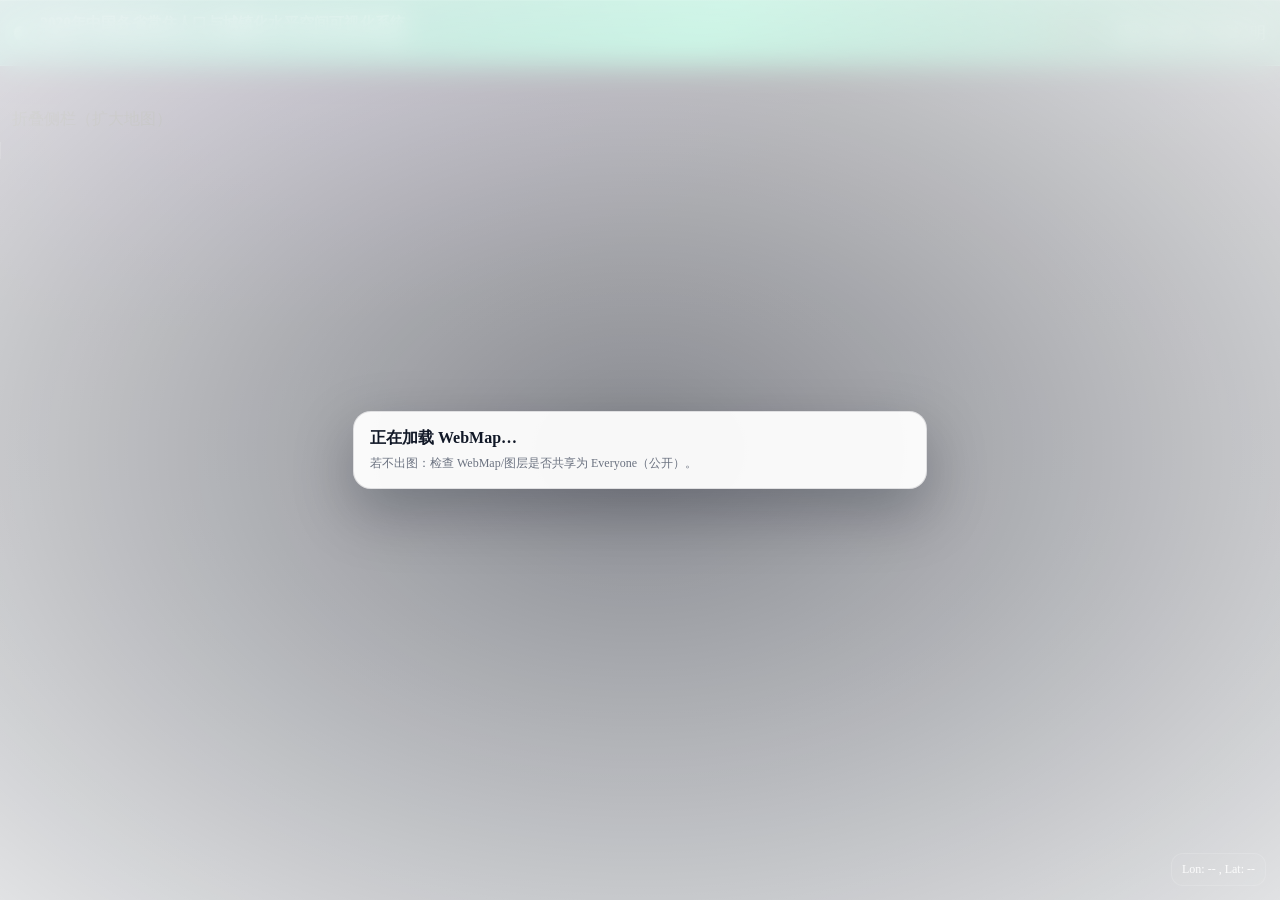
<file: index.html>
<!doctype html>
<html lang="zh-CN">
<head>
  <meta charset="utf-8" />
  <meta name="viewport" content="width=device-width,initial-scale=1" />
  <title>2020年中国各省常住人口与城镇化水平空间可视化系统</title>

  <link rel="stylesheet" href="https://js.arcgis.com/5.0/esri/themes/light/main.css" />
  <link id="esriDarkCss" rel="stylesheet" href="https://js.arcgis.com/5.0/esri/themes/dark/main.css" disabled />

  <link rel="stylesheet" href="https://js.arcgis.com/calcite-components/3.0.3/calcite.css" />
  <script type="module" src="https://js.arcgis.com/calcite-components/3.0.3/calcite.esm.js"></script>

  <link rel="stylesheet" href="./style.css" />
  <script type="module" src="./main.js"></script>
</head>

<body>
  <calcite-shell>
    <!-- 区域1：页眉 -->
    <header slot="header" class="app-header">
      <div class="header-left">
        <div class="logo-mark"></div>
        <div class="titles">
          <div class="title">2020年中国各省常住人口与城镇化水平空间可视化系统</div>
          <div class="subtitle">实验六｜ArcGIS Maps SDK for JavaScript 5.0 · GeoScene Online WebMap</div>
        </div>
      </div>

      <div class="header-right">
        <div class="status">
          <span class="dot"></span>
          <span id="clock">--:--:--</span>
        </div>

        <!-- 原“暗色”按钮：改为“重置” -->
        <calcite-button id="themeBtn" appearance="outline" scale="s" icon-start="refresh">
          重置
        </calcite-button>

        <calcite-button id="screenshotBtn" appearance="outline" scale="s" icon-start="camera">
          截图
        </calcite-button>

        <calcite-button id="openAbout" appearance="solid" scale="s" icon-start="information">
          实验说明
        </calcite-button>
      </div>
    </header>

    <!-- 区域3：侧栏 -->
    <calcite-shell-panel slot="panel-start" display-mode="dock" width-scale="m">
      <calcite-action-bar slot="action-bar" id="actionBar">
        <calcite-action data-target="panel-basemap" icon="basemap" text="底图库" active></calcite-action>
        <calcite-action data-target="panel-layers" icon="layers" text="图层"></calcite-action>
        <calcite-action data-target="panel-legend" icon="legend" text="图例"></calcite-action>
        <calcite-action data-target="panel-search" icon="search" text="搜索"></calcite-action>
        <calcite-action data-target="panel-stats" icon="graph-bar" text="统计"></calcite-action>
        <calcite-action data-target="panel-tools" icon="hammer" text="工具"></calcite-action>
      </calcite-action-bar>

      <calcite-panel heading="底图库（Basemap Gallery）" data-panel="panel-basemap">
        <div class="panel-pad">
          <div id="basemapDiv"></div>
          <div class="hint"></div>
        </div>
      </calcite-panel>

      <calcite-panel heading="图层列表（LayerList）" data-panel="panel-layers" hidden>
        <div class="panel-pad">
          <div id="layerListDiv"></div>
        </div>
      </calcite-panel>

      <calcite-panel heading="图例（Legend）" data-panel="panel-legend" hidden>
        <div class="panel-pad">
          <div id="legendDiv"></div>
        </div>
      </calcite-panel>

      <calcite-panel heading="搜索（Search）" data-panel="panel-search" hidden>
        <div class="panel-pad">
          <div id="searchDiv"></div>
          <div class="hint">默认优先搜索专题图层字段。</div>
        </div>
      </calcite-panel>

      <!-- 统计面板 -->
      <calcite-panel heading="数据统计（Stats）" data-panel="panel-stats" hidden>
        <div class="panel-pad">
          <div class="stat-grid">
            <div class="stat-card">
              <div class="stat-label">省份数</div>
              <div class="stat-value" id="statCount">-</div>
            </div>
            <div class="stat-card">
              <div class="stat-label">总人口（万）</div>
              <div class="stat-value" id="statSum">-</div>
            </div>
            <div class="stat-card">
              <div class="stat-label">平均城镇化</div>
              <div class="stat-value" id="statAvg">-</div>
            </div>
            <div class="stat-card">
              <div class="stat-label">最高城镇化</div>
              <div class="stat-value" id="statMax">-</div>
            </div>
          </div>

          <calcite-divider></calcite-divider>

          <div class="section-title">快速定位省份</div>
          <calcite-label>
            选择省份
            <calcite-select id="provinceQuickSelect"></calcite-select>
          </calcite-label>

          <calcite-divider></calcite-divider>

          <div class="row-between">
            <div class="section-title" style="margin:0;">Top10 排行</div>
            <calcite-segmented-control id="metricSeg" scale="s">
              <calcite-segmented-control-item value="pop" checked>人口</calcite-segmented-control-item>
              <calcite-segmented-control-item value="urban">城镇化率</calcite-segmented-control-item>
            </calcite-segmented-control>
          </div>

          <div id="topRank" class="rank-list"></div>
        </div>
      </calcite-panel>

      <!-- 工具面板 -->
      <calcite-panel heading="实用工具（Tools）" data-panel="panel-tools" hidden>
        <div class="panel-pad">
          <div class="section-title">量测</div>
          <div class="btn-row">
            <calcite-button id="measureLineBtn" appearance="outline" scale="s" icon-start="measure">距离</calcite-button>
            <calcite-button id="measureAreaBtn" appearance="outline" scale="s" icon-start="measure-area">面积</calcite-button>
            <calcite-button id="measureClearBtn" appearance="outline" scale="s" icon-start="trash">清除</calcite-button>
          </div>
          <div id="measureDiv" class="measure-host"></div>

          <calcite-divider></calcite-divider>

          <div class="section-title">视图</div>
          <div class="btn-row">
            <calcite-button id="goHomeBtn" appearance="outline" scale="s" icon-start="home">回到默认</calcite-button>
            <calcite-button id="zoomInBtn" appearance="outline" scale="s" icon-start="plus">放大</calcite-button>
            <calcite-button id="zoomOutBtn" appearance="outline" scale="s" icon-start="minus">缩小</calcite-button>
          </div>

          <calcite-divider></calcite-divider>

          <div class="section-title">导出</div>
          <calcite-button id="exportPngBtn" appearance="solid" width="full" icon-start="download">导出地图为 PNG</calcite-button>
        </div>
      </calcite-panel>

      <div class="panel-footer">
        <calcite-button id="collapsePanelBtn" appearance="outline" width="full" icon-start="chevron-left">
          折叠侧栏（扩大地图）
        </calcite-button>
      </div>
    </calcite-shell-panel>

    <!-- 区域2：地图 -->
    <div id="viewDiv"></div>
    <div class="map-hud" id="coordDiv">Lon: -- , Lat: --</div>

    <div class="loading" id="loading">
      <div class="loading-card">
        <div class="loading-title">正在加载 WebMap…</div>
        <div class="loading-sub">若不出图：检查 WebMap/图层是否共享为 Everyone（公开）。</div>
      </div>
    </div>

    <calcite-modal id="aboutModal" heading="实验说明 / 作业对照" width="m">
      <div slot="content" class="modal-body">
        <h3>1. 项目名称</h3>
        <p>2020年中国各省常住人口与城镇化水平空间可视化系统</p>

        <h3>2. 数据来源</h3>
        <ul>
          <li>GeoScene Online WebMap：<span class="mono">5d6e5d9225294277b6317dea60beab2e</span></li>
          <li>字段：<span class="mono">SUM_2020</span> 常住人口；<span class="mono">2020_城</span> 城镇化率</li>
        </ul>

        <h3>3. 实验要求对照</h3>
        <ul>
          <li>三大区域：页眉 / 地图区 / 底图库与图层区（左侧面板）</li>
          <li>地图显示：底图 + GeoScene Online 专题内容</li>
          <li>控件：BasemapGallery、LayerList、Legend、Search、ScaleBar</li>
        </ul>

        <h3>4. 实用功能</h3>
        <ul>
          <li>数据概览（总人口/平均城镇化）、Top10 排行、快速定位省份</li>
          <li>量测工具（距离/面积）</li>
          <li>地图截图/导出 PNG</li>
          <li><b>重置</b>：一键恢复默认状态（回到默认视图、清除量测、收起侧栏并回到默认面板）</li>
        </ul>

        <h3>5. 部署与提交</h3>
        <p>部署到 GitHub/Gitee Pages，提交 URL + 截图（含页眉、地图、侧栏控件）。</p>
      </div>

      <calcite-button slot="primary" appearance="solid" width="full" id="closeAbout">关闭</calcite-button>
    </calcite-modal>

  </calcite-shell>
</body>
</html>
</file>
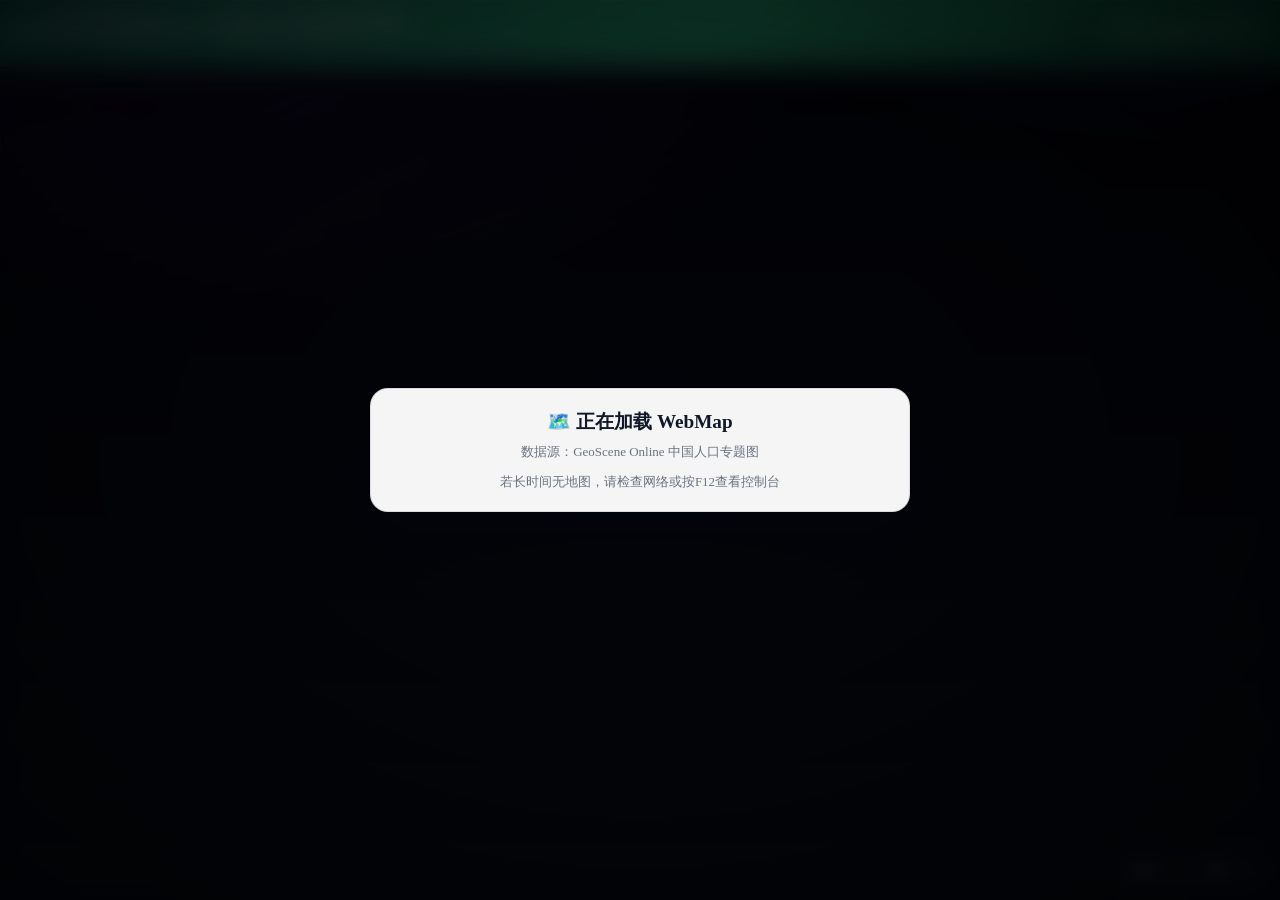
<file: exp6.html>
<!DOCTYPE html>
<html lang="zh-CN">
<head>
  <meta charset="UTF-8">
  <meta name="viewport" content="width=device-width, initial-scale=1.0, user-scalable=no">
  <title>2020年中国各省常住人口与城镇化水平空间可视化系统</title>
  
  <!-- ArcGIS核心样式 & Calcite组件样式 + JS (必须加载calcite组件库) -->
  <link rel="stylesheet" href="https://js.arcgis.com/5.0/esri/themes/light/main.css">
  <link rel="stylesheet" href="https://js.arcgis.com/calcite-components/3.0.3/calcite.css">
  <script type="module" src="https://js.arcgis.com/calcite-components/3.0.3/calcite.esm.js"></script>
  
  <style>
    * {
      margin: 0;
      padding: 0;
      box-sizing: border-box;
    }

    :root {
      --bg0: #060713;
      --bg1: #0b1220;
      --line: rgba(15, 23, 42, 0.10);
      --brand1: #6d28d9;
      --brand2: #2563eb;
      --shadow: 0 22px 60px rgba(2, 6, 23, 0.28);
      --card-bg: #ffffff;
      --card-text: #0f172a;
      --muted: #6b7280;
    }

    html, body {
      height: 100%;
      width: 100%;
      margin: 0;
      overflow: hidden;
      background: radial-gradient(1200px 700px at 15% -10%, rgba(109,40,217,0.25), transparent 60%),
                  radial-gradient(1000px 600px at 90% -20%, rgba(37,99,235,0.22), transparent 55%),
                  linear-gradient(180deg, var(--bg0), var(--bg1));
    }

    calcite-shell {
      position: fixed;
      inset: 0;
    }

    /* 薄荷绿页眉 */
    header[slot="header"],
    .app-header {
      height: 66px !important;
      padding: 10px 14px !important;
      display: flex !important;
      align-items: center !important;
      justify-content: space-between !important;
      background: linear-gradient(135deg, #0f766e 0%, #34d399 55%, #065f46 100%) !important;
      border-top: 1px solid rgba(255,255,255,0.18) !important;
      border-bottom: 1px solid rgba(255,255,255,0.16) !important;
      box-shadow: 0 10px 28px rgba(0,0,0,0.22) !important;
      color: #ffffff !important;
    }

    .header-left { display: flex; align-items: center; gap: 12px; min-width: 0; }
    .logo-mark {
      width: 14px; height: 14px; border-radius: 6px;
      background: radial-gradient(circle at 30% 30%, #d1fae5, #34d399);
      box-shadow: 0 0 0 9px rgba(52,211,153,0.20);
    }
    .titles { min-width: 0; }
    .title {
      font-size: 15px; font-weight: 950; letter-spacing: .2px;
      white-space: nowrap; overflow: hidden; text-overflow: ellipsis;
    }
    .subtitle {
      margin-top: 2px; font-size: 12px;
      color: rgba(255,255,255,0.90);
      white-space: nowrap; overflow: hidden; text-overflow: ellipsis;
    }
    .header-right { display: flex; align-items: center; gap: 10px; }

    .status {
      display: inline-flex;
      align-items: center;
      gap: 8px;
      font-size: 12px;
      color: #ffffff !important;
      padding: 6px 10px;
      border-radius: 999px;
      border: 1px solid rgba(255,255,255,0.26);
      background: rgba(0,0,0,0.14);
    }
    .status .dot {
      width: 8px; height: 8px; border-radius: 50%;
      background: #22c55e;
      box-shadow: 0 0 0 6px rgba(34,197,94,0.16);
    }

    /* ========= 页眉按钮统一白色样式 (修复重置/截图按钮颜色) ========= */
    .app-header calcite-button,
    header[slot="header"] calcite-button {
      --calcite-color-text-1: #ffffff !important;
      --calcite-color-text-inverse: #0b1220;
      --calcite-color-border-1: rgba(255, 255, 255, 0.5) !important;
      --calcite-color-brand: #ffffff;
    }
    /* 强制 outline 和 solid 按钮的文字/边框为白色 */
    .app-header calcite-button::part(button),
    header[slot="header"] calcite-button::part(button) {
      color: #ffffff !important;
      background-color: rgba(0, 0, 0, 0.2) !important;
      backdrop-filter: blur(2px);
      border-color: rgba(255, 255, 255, 0.5) !important;
      transition: all 0.2s ease;
    }
    /* 悬停效果 */
    .app-header calcite-button::part(button):hover,
    header[slot="header"] calcite-button::part(button):hover {
      background-color: rgba(255, 255, 255, 0.2) !important;
      border-color: rgba(255, 255, 255, 0.9) !important;
      color: #ffffff !important;
    }
    /* 针对 solid 类型的按钮 (实验说明) 也统一，但保持更实一点 */
    .app-header calcite-button[appearance="solid"]::part(button),
    header[slot="header"] calcite-button[appearance="solid"]::part(button) {
      background-color: rgba(255, 255, 255, 0.18) !important;
      border-color: rgba(255, 255, 255, 0.4) !important;
    }
    .app-header calcite-button[appearance="solid"]::part(button):hover,
    header[slot="header"] calcite-button[appearance="solid"]::part(button):hover {
      background-color: rgba(255, 255, 255, 0.35) !important;
    }

    #viewDiv {
      height: 100%;
      width: 100%;
    }

    calcite-shell-panel[slot="panel-start"] {
      backdrop-filter: blur(14px);
      box-shadow: var(--shadow);
      border-right: 1px solid rgba(255,255,255,0.12);
    }

    .panel-pad { padding: 12px; box-sizing: border-box; }
    .panel-footer {
      padding: 10px 12px 12px;
      border-top: 1px solid var(--line);
    }
    .hint { margin-top: 8px; font-size: 12px; color: var(--muted); line-height: 1.5; }
    .section-title { font-weight: 950; margin: 4px 0 10px; color: var(--card-text); }
    .row-between { display: flex; align-items: center; justify-content: space-between; gap: 10px; margin: 6px 0 8px; }
    .btn-row { display: flex; flex-wrap: wrap; gap: 8px; margin-bottom: 8px; }

    .map-hud {
      position: absolute;
      right: 14px; bottom: 14px;
      z-index: 5;
      padding: 8px 10px; border-radius: 12px;
      background: rgba(17,24,39,0.82); color: rgba(255,255,255,0.92);
      border: 1px solid rgba(255,255,255,0.14);
      font-size: 12px; backdrop-filter: blur(12px);
      pointer-events: none;
      font-family: monospace;
    }

    .loading {
      position: absolute; inset: 0; z-index: 20;
      display: flex; align-items: center; justify-content: center;
      background: radial-gradient(ellipse at center, rgba(0,0,0,0.65), rgba(0,0,0,0.85));
      backdrop-filter: blur(8px);
      transition: opacity 0.2s;
    }
    .loading.hidden { display: none; }
    .loading-card {
      width: min(540px, 92%);
      border-radius: 18px;
      background: rgba(255,255,255,0.96);
      border: 1px solid rgba(2,6,23,0.10);
      box-shadow: var(--shadow);
      padding: 20px;
      text-align: center;
    }
    .loading-title { font-weight: 900; font-size: 1.2rem; color: #111827; margin-bottom: 8px; }
    .loading-sub { font-size: 13px; color: #6b7280; margin-top: 6px; }
    .error-msg { color: #b91c1c; background: #fee2e2; padding: 8px; border-radius: 12px; margin-top: 12px; font-size: 12px; }

    /* 统计卡片 */
    .stat-grid {
      display: grid;
      grid-template-columns: 1fr 1fr;
      gap: 10px;
    }
    .stat-card {
      border: 1px solid var(--line);
      border-radius: 14px;
      padding: 10px 12px;
      background: linear-gradient(180deg, var(--card-bg), color-mix(in srgb, var(--card-bg) 95%, #f1f5ff));
      color: var(--card-text);
      box-shadow: 0 8px 18px rgba(2,6,23,0.06);
    }
    .stat-label { font-size: 12px; color: var(--muted); }
    .stat-value { margin-top: 4px; font-size: 18px; font-weight: 1000; }

    /* Top10 排行样式 */
    .rank-list { margin-top: 8px; display: grid; gap: 8px; max-height: 280px; overflow-y: auto; }
    .rank-item {
      display: grid;
      grid-template-columns: 24px 1fr 80px;
      align-items: center;
      gap: 10px;
    }
    .rank-no { font-weight: 1000; color: var(--card-text); text-align: right; }
    .rank-name {
      font-size: 13px; color: var(--card-text);
      overflow: hidden; text-overflow: ellipsis; white-space: nowrap;
    }
    .rank-val {
      font-size: 12px; color: var(--card-text);
      text-align: right; font-variant-numeric: tabular-nums;
    }
    .rank-bar {
      grid-column: 2 / 4;
      height: 6px;
      border-radius: 999px;
      background: rgba(37,99,235,0.14);
      overflow: hidden;
    }
    .rank-bar > div {
      height: 100%; width: 0%;
      background: linear-gradient(90deg, var(--brand1), var(--brand2));
    }

    .measure-host { margin-top: 6px; }
    calcite-modal { --calcite-modal-content-padding: 0 1rem 1rem; }
    .modal-body h3 { margin: 10px 0 6px; font-size: 14px; font-weight: 900; }
    .mono { font-family: monospace; background: #f1f5f9; padding: 2px 4px; border-radius: 6px; }

    @media (max-width: 980px) {
      .status { display: none; }
    }
  </style>
</head>
<body>
  <calcite-shell>
    <!-- 页眉区 -->
    <header slot="header" class="app-header">
      <div class="header-left">
        <div class="logo-mark"></div>
        <div class="titles">
          <div class="title">2020年中国各省常住人口与城镇化水平空间可视化系统</div>
          <div class="subtitle">实验六｜ArcGIS Maps SDK 5.0 · GeoScene Online WebMap</div>
        </div>
      </div>
      <div class="header-right">
        <div class="status">
          <span class="dot"></span>
          <span id="clock">--:--:--</span>
        </div>
        <calcite-button id="resetBtn" appearance="outline" scale="s" icon-start="refresh">重置</calcite-button>
        <calcite-button id="screenshotBtn" appearance="outline" scale="s" icon-start="camera">截图</calcite-button>
        <calcite-button id="openAbout" appearance="solid" scale="s" icon-start="information">实验说明</calcite-button>
      </div>
    </header>

    <!-- 左侧面板 -->
    <calcite-shell-panel slot="panel-start" display-mode="dock" width-scale="m">
      <calcite-action-bar slot="action-bar" id="actionBar">
        <calcite-action data-target="panel-basemap" icon="basemap" text="底图库" active></calcite-action>
        <calcite-action data-target="panel-layers" icon="layers" text="图层"></calcite-action>
        <calcite-action data-target="panel-legend" icon="legend" text="图例"></calcite-action>
        <calcite-action data-target="panel-search" icon="search" text="搜索"></calcite-action>
        <calcite-action data-target="panel-stats" icon="graph-bar" text="统计"></calcite-action>
        <calcite-action data-target="panel-tools" icon="hammer" text="工具"></calcite-action>
      </calcite-action-bar>

      <calcite-panel heading="底图库（Basemap Gallery）" data-panel="panel-basemap">
        <div class="panel-pad"><div id="basemapDiv"></div></div>
      </calcite-panel>
      <calcite-panel heading="图层列表（LayerList）" data-panel="panel-layers" hidden>
        <div class="panel-pad"><div id="layerListDiv"></div></div>
      </calcite-panel>
      <calcite-panel heading="图例（Legend）" data-panel="panel-legend" hidden>
        <div class="panel-pad"><div id="legendDiv"></div></div>
      </calcite-panel>
      <calcite-panel heading="搜索（Search）" data-panel="panel-search" hidden>
        <div class="panel-pad"><div id="searchDiv"></div><div class="hint">优先搜索专题图层字段</div></div>
      </calcite-panel>
      
      <!-- 统计面板 -->
      <calcite-panel heading="数据统计（Stats）" data-panel="panel-stats" hidden>
        <div class="panel-pad">
          <div class="stat-grid">
            <div class="stat-card"><div class="stat-label">省份数</div><div class="stat-value" id="statCount">-</div></div>
            <div class="stat-card"><div class="stat-label">总人口（万人）</div><div class="stat-value" id="statSum">-</div></div>
            <div class="stat-card"><div class="stat-label">平均城镇化</div><div class="stat-value" id="statAvg">-</div></div>
            <div class="stat-card"><div class="stat-label">最高城镇化</div><div class="stat-value" id="statMax">-</div></div>
          </div>
          <calcite-divider></calcite-divider>
          <div class="section-title">快速定位省份</div>
          <calcite-label><calcite-select id="provinceQuickSelect"></calcite-select></calcite-label>
          <calcite-divider></calcite-divider>
          <div class="row-between">
            <div class="section-title" style="margin:0;">Top10 排行</div>
            <calcite-segmented-control id="metricSeg" scale="s">
              <calcite-segmented-control-item value="pop" checked>人口(万人)</calcite-segmented-control-item>
              <calcite-segmented-control-item value="urban">城镇化率</calcite-segmented-control-item>
            </calcite-segmented-control>
          </div>
          <div id="topRank" class="rank-list"></div>
        </div>
      </calcite-panel>

      <!-- 工具面板 -->
      <calcite-panel heading="实用工具（Tools）" data-panel="panel-tools" hidden>
        <div class="panel-pad">
          <div class="section-title">量测</div>
          <div class="btn-row">
            <calcite-button id="measureLineBtn" appearance="outline" scale="s" icon-start="measure">距离</calcite-button>
            <calcite-button id="measureAreaBtn" appearance="outline" scale="s" icon-start="measure-area">面积</calcite-button>
            <calcite-button id="measureClearBtn" appearance="outline" scale="s" icon-start="trash">清除</calcite-button>
          </div>
          <div id="measureDiv" class="measure-host"></div>
          <calcite-divider></calcite-divider>
          <div class="section-title">视图</div>
          <div class="btn-row">
            <calcite-button id="goHomeBtn" appearance="outline" scale="s" icon-start="home">回到默认</calcite-button>
            <calcite-button id="zoomInBtn" appearance="outline" scale="s" icon-start="plus">放大</calcite-button>
            <calcite-button id="zoomOutBtn" appearance="outline" scale="s" icon-start="minus">缩小</calcite-button>
          </div>
          <calcite-divider></calcite-divider>
          <calcite-button id="exportPngBtn" appearance="solid" width="full" icon-start="download">导出地图为 PNG</calcite-button>
        </div>
      </calcite-panel>
      <div class="panel-footer">
        <calcite-button id="collapsePanelBtn" appearance="outline" width="full" icon-start="chevron-left">折叠侧栏（扩大地图）</calcite-button>
      </div>
    </calcite-shell-panel>

    <!-- 地图容器 -->
    <div id="viewDiv"></div>
    <div class="map-hud" id="coordDiv">Lon: -- , Lat: --</div>

    <!-- 加载遮罩（含错误展示） -->
    <div class="loading" id="loading">
      <div class="loading-card">
        <div class="loading-title">🗺️ 正在加载 WebMap</div>
        <div class="loading-sub">数据源：GeoScene Online 中国人口专题图</div>
        <div id="loadingErrorMsg" class="error-msg" style="display:none;"></div>
        <div class="loading-sub" style="margin-top:12px;">若长时间无地图，请检查网络或按F12查看控制台</div>
      </div>
    </div>

    <!-- 说明弹窗 -->
    <calcite-modal id="aboutModal" heading="实验说明 / 作业对照" width="m">
      <div slot="content" class="modal-body">
        <h3>1. 项目名称</h3>
        <p>2020年中国各省常住人口与城镇化水平空间可视化系统</p>
        <h3>2. 数据来源</h3>
        <p>GeoScene Online WebMap：<span class="mono">5d6e5d9225294277b6317dea60beab2e</span><br>字段：<span class="mono">SUM_2020</span> 常住人口(万人)；<span class="mono">2020_城</span> 城镇化率(%)</p>
        <h3>3. 实验要求对照</h3>
        <ul><li>三大区域：页眉/地图区/底图库与图层区</li><li>控件：底图库、图层列表、图例、搜索、比例尺</li></ul>
        <h3>4. 扩展功能</h3>
        <ul><li>数据统计（总人口/平均城镇化/Top10排行/快速定位）</li><li>量测工具、地图截图/导出PNG</li><li><b>重置</b>：恢复默认视图、清除量测、折叠侧栏并回到底图库面板</li></ul>
      </div>
      <calcite-button slot="primary" appearance="solid" id="closeAbout">关闭</calcite-button>
    </calcite-modal>
  </calcite-shell>

  <script type="module">
    import esriConfig from "https://js.arcgis.com/5.0/@arcgis/core/config.js";
    import WebMap from "https://js.arcgis.com/5.0/@arcgis/core/WebMap.js";
    import MapView from "https://js.arcgis.com/5.0/@arcgis/core/views/MapView.js";
    import BasemapGallery from "https://js.arcgis.com/5.0/@arcgis/core/widgets/BasemapGallery.js";
    import LayerList from "https://js.arcgis.com/5.0/@arcgis/core/widgets/LayerList.js";
    import Legend from "https://js.arcgis.com/5.0/@arcgis/core/widgets/Legend.js";
    import Search from "https://js.arcgis.com/5.0/@arcgis/core/widgets/Search.js";
    import ScaleBar from "https://js.arcgis.com/5.0/@arcgis/core/widgets/ScaleBar.js";
    import Home from "https://js.arcgis.com/5.0/@arcgis/core/widgets/Home.js";
    import Compass from "https://js.arcgis.com/5.0/@arcgis/core/widgets/Compass.js";
    import Fullscreen from "https://js.arcgis.com/5.0/@arcgis/core/widgets/Fullscreen.js";
    import Measurement from "https://js.arcgis.com/5.0/@arcgis/core/widgets/Measurement.js";

    // 配置 GeoScene Online 中国区入口
    esriConfig.portalUrl = "https://www.geosceneonline.cn/geoscene";
    const WEBMAP_ID = "5d6e5d9225294277b6317dea60beab2e";
    const POP_FIELD = "SUM_2020";
    const URBAN_FIELD = "2020_城";

    // DOM 元素
    const loadingEl = document.getElementById("loading");
    const loadingErrorMsg = document.getElementById("loadingErrorMsg");
    const coordDiv = document.getElementById("coordDiv");
    const clockEl = document.getElementById("clock");
    const aboutModal = document.getElementById("aboutModal");
    const resetBtn = document.getElementById("resetBtn");
    const screenshotBtn = document.getElementById("screenshotBtn");
    const collapseBtn = document.getElementById("collapsePanelBtn");
    const shellPanel = document.querySelector('calcite-shell-panel[slot="panel-start"]');
    
    // 全局变量
    let view = null;
    let measurement = null;
    let defaultViewpoint = null;
    let currentHighlight = null;
    let provinceSelect = null;
    let statsDataList = [];

    // 辅助函数
    function pad2(n) { return String(n).padStart(2, "0"); }
    function updateClock() {
      if (!clockEl) return;
      const d = new Date();
      clockEl.textContent = `${pad2(d.getHours())}:${pad2(d.getMinutes())}:${pad2(d.getSeconds())}`;
    }
    updateClock(); setInterval(updateClock, 1000);

    function escapeHtml(s) {
      return String(s).replace(/[&<>]/g, function(m) {
        if (m === '&') return '&amp;';
        if (m === '<') return '&lt;';
        if (m === '>') return '&gt;';
        return m;
      });
    }
    function formatNumber(n) {
      if (isNaN(n) || n === null || n === undefined) return "-";
      return Math.round(n).toLocaleString();
    }
    function formatPercent(n, digits = 2) {
      if (isNaN(n) || n === null) return "-";
      return n.toFixed(digits) + "%";
    }
    function normalizeName(name) {
      let s = String(name ?? "").trim().replace(/\s+/g, "");
      const suffixes = ["特别行政区","维吾尔自治区","壮族自治区","回族自治区","自治区","省","市"];
      for (const suf of suffixes) if (s.endsWith(suf)) { s = s.slice(0, -suf.length); break; }
      return s;
    }

    // 侧栏逻辑
    function syncCollapseBtn() {
      if (!collapseBtn || !shellPanel) return;
      collapseBtn.iconStart = shellPanel.collapsed ? "chevron-right" : "chevron-left";
      collapseBtn.textContent = shellPanel.collapsed ? "展开侧栏（功能面板）" : "折叠侧栏（扩大地图）";
    }
    function setSidebarCollapsed(collapsed) {
      if (!shellPanel) return;
      shellPanel.collapsed = !!collapsed;
      syncCollapseBtn();
      updateUIPadding();
      setTimeout(updateUIPadding, 260);
    }
    function updateUIPadding() {
      if (!shellPanel || !view) return;
      const w = shellPanel.getBoundingClientRect().width;
      const left = Math.max(10, Math.round(w + 12));
      view.ui.padding = { left, right: 12, top: 76, bottom: 22 };
    }
    if (shellPanel && window.ResizeObserver) {
      const ro = new ResizeObserver(() => updateUIPadding());
      ro.observe(shellPanel);
    }
    window.addEventListener("resize", () => updateUIPadding());

    // 面板切换
    const actions = [...document.querySelectorAll("calcite-action[data-target]")];
    const panels = [...document.querySelectorAll("calcite-panel[data-panel]")];
    function showPanel(target) {
      actions.forEach(a => a.active = (a.getAttribute("data-target") === target));
      panels.forEach(p => p.hidden = (p.getAttribute("data-panel") !== target));
    }
    actions.forEach(a => {
      a.addEventListener("click", () => {
        if (!shellPanel) return;
        const target = a.getAttribute("data-target");
        if (shellPanel.collapsed) {
          setSidebarCollapsed(false);
          showPanel(target);
          return;
        }
        if (a.active === true) {
          setSidebarCollapsed(true);
          actions.forEach(x => x.active = false);
        } else {
          showPanel(target);
        }
      });
    });
    collapseBtn?.addEventListener("click", () => setSidebarCollapsed(!shellPanel.collapsed));

    // 默认视图相关
    async function goDefault() {
      if (defaultViewpoint) await view.goTo(defaultViewpoint);
      else await zoomToData();
    }
    async function zoomToData() {
      const fLayers = view.map.allLayers.filter(l => l.type === "feature");
      for (const l of fLayers) {
        try { await l.load(); if (l.fullExtent) { await view.goTo(l.fullExtent.expand(1.2)); return; } } catch(e) {}
      }
    }

    // 地图初始化
    const webmap = new WebMap({ portalItem: { id: WEBMAP_ID } });
    view = new MapView({ container: "viewDiv", map: webmap, popup: { dockEnabled: true, dockOptions: { position: "bottom-right" } } });
    
    // 添加UI控件
    view.ui.empty("top-left"); view.ui.empty("top-right");
    const homeWidget = new Home({ view });
    view.ui.add(homeWidget, "top-right");
    view.ui.add(new Compass({ view }), "top-right");
    view.ui.add(new Fullscreen({ view }), "top-right");
    view.ui.add(new ScaleBar({ view, unit: "metric" }), "bottom-left");
    
    // 实例化侧边栏内控件
    new BasemapGallery({ view, container: "basemapDiv" });
    new LayerList({ view, container: "layerListDiv" });
    new Legend({ view, container: "legendDiv" });
    const searchWidget = new Search({ view, container: "searchDiv", includeDefaultSources: false });
    
    // 量测工具
    try {
      measurement = new Measurement({ view, container: "measureDiv" });
      document.getElementById("measureLineBtn")?.addEventListener("click", () => measurement.activeTool = "distance");
      document.getElementById("measureAreaBtn")?.addEventListener("click", () => measurement.activeTool = "area");
      document.getElementById("measureClearBtn")?.addEventListener("click", () => measurement.clear());
    } catch(e) { console.warn("量测工具加载失败", e); }
    
    // 工具按钮事件
    document.getElementById("goHomeBtn")?.addEventListener("click", () => goDefault());
    document.getElementById("zoomInBtn")?.addEventListener("click", () => view.goTo({ zoom: view.zoom + 1 }));
    document.getElementById("zoomOutBtn")?.addEventListener("click", () => view.goTo({ zoom: view.zoom - 1 }));
    async function exportPng() {
      const shot = await view.takeScreenshot({ format: "png", quality: 1 });
      const blob = await fetch(shot.dataUrl).then(r => r.blob());
      const a = document.createElement("a");
      a.href = URL.createObjectURL(blob);
      a.download = `china_population_map_${new Date().toISOString().slice(0,19).replace(/:/g, "-")}.png`;
      a.click();
      URL.revokeObjectURL(a.href);
    }
    document.getElementById("exportPngBtn")?.addEventListener("click", exportPng);
    screenshotBtn?.addEventListener("click", exportPng);
    
    // 构建搜索源
    async function buildSearchSources() {
      await view.map.loadAll();
      const sources = [];
      view.map.allLayers.forEach(lyr => {
        if (lyr.type === "feature" && lyr.fields) {
          const strField = lyr.fields.find(f => f.type === "string" && (f.name.includes("省") || f.name.includes("name") || (f.alias && f.alias.includes("省"))));
          if (strField) sources.push({ layer: lyr, searchFields: [strField.name], displayField: strField.name, outFields: ["*"] });
        }
      });
      if (sources.length) searchWidget.sources = sources;
    }
    
    // 坐标显示
    view.on("pointer-move", (evt) => {
      const p = view.toMap({ x: evt.x, y: evt.y });
      if (p && coordDiv) coordDiv.textContent = `Lon: ${p.longitude.toFixed(5)} , Lat: ${p.latitude.toFixed(5)}`;
    });
    
    // ---------- 统计与专题数据加载 ----------
    async function initStats() {
      await view.map.loadAll();
      const layers = view.map.allLayers.filter(l => l.type === "feature");
      if (!layers.length) throw new Error("未找到要素图层，请检查WebMap是否公开");
      const polyLayer = layers.find(l => l.geometryType === "polygon") || layers[0];
      await polyLayer.load();
      const nameField = polyLayer.displayField || polyLayer.fields.find(f => f.type === "string" && (f.name.includes("省") || f.alias?.includes("省")))?.name;
      if (!nameField) throw new Error("未找到省份名称字段");
      const oidField = polyLayer.objectIdField;
      const baseQuery = await polyLayer.queryFeatures({ where: "1=1", outFields: [nameField, oidField], returnGeometry: true });
      const extentMap = new Map(), oidMap = new Map(), displayMap = new Map();
      baseQuery.features.forEach(f => {
        let raw = String(f.attributes[nameField] ?? "").trim();
        const key = normalizeName(raw);
        if (!key) return;
        displayMap.set(key, raw);
        oidMap.set(key, f.attributes[oidField]);
        if (f.geometry?.extent) extentMap.set(key, f.geometry.extent.clone());
      });
      
      let popLayer = null, urbanLayer = null, popFieldName = null, urbanFieldName = null;
      for (const lyr of layers) {
        await lyr.load();
        const popF = lyr.fields?.find(f => f.name === POP_FIELD || f.alias === POP_FIELD);
        const urbanF = lyr.fields?.find(f => f.name === URBAN_FIELD || f.alias === URBAN_FIELD);
        if (popF && !popLayer) { popLayer = lyr; popFieldName = popF.name; }
        if (urbanF && !urbanLayer) { urbanLayer = lyr; urbanFieldName = urbanF.name; }
      }
      
      const dataMap = new Map();
      for (let [key, nameRaw] of displayMap.entries()) dataMap.set(key, { key, name: nameRaw, pop: NaN, urban: NaN });
      
      async function mergeLayer(layer, field, targetProp) {
        if (!layer || !field) return;
        const layerNameField = layer.displayField || layer.fields.find(f => f.type === "string")?.name;
        if (!layerNameField) return;
        const q = await layer.queryFeatures({ where: "1=1", outFields: [layerNameField, field], returnGeometry: false });
        q.features.forEach(f => {
          let n = String(f.attributes[layerNameField] ?? "").trim();
          let key = normalizeName(n);
          if (!key) return;
          if (!dataMap.has(key)) dataMap.set(key, { key, name: n, pop: NaN, urban: NaN });
          let val = Number(f.attributes[field]);
          if (!isNaN(val)) dataMap.get(key)[targetProp] = val;
        });
      }
      await mergeLayer(popLayer, popFieldName, "pop");
      await mergeLayer(urbanLayer, urbanFieldName, "urban");
      
      const list = [...dataMap.values()];
      statsDataList = list;
      
      document.getElementById("statCount").innerText = list.length;
      const totalPop = list.filter(d => isFinite(d.pop)).reduce((s, d) => s + d.pop, 0);
      document.getElementById("statSum").innerText = totalPop ? formatNumber(totalPop) : "-";
      const urbanVals = list.map(d => d.urban).filter(v => isFinite(v));
      const avgUrban = urbanVals.length ? urbanVals.reduce((a,b)=>a+b,0)/urbanVals.length : NaN;
      document.getElementById("statAvg").innerText = isFinite(avgUrban) ? formatPercent(avgUrban) : "-";
      const maxItem = list.filter(d => isFinite(d.urban)).sort((a,b)=>b.urban-a.urban)[0];
      document.getElementById("statMax").innerText = maxItem ? `${maxItem.name} ${formatPercent(maxItem.urban)}` : "-";
      
      provinceSelect = document.getElementById("provinceQuickSelect");
      if (provinceSelect) {
        const sortedKeys = [...displayMap.keys()].sort((a,b)=>displayMap.get(a).localeCompare(displayMap.get(b), "zh"));
        provinceSelect.innerHTML = `<calcite-option value="">— 选择省份 —</calcite-option>` + 
          sortedKeys.map(k => `<calcite-option value="${escapeHtml(k)}">${escapeHtml(displayMap.get(k))}</calcite-option>`).join("");
        provinceSelect.addEventListener("calciteSelectChange", async (e) => {
          const key = provinceSelect.value;
          if (!key) return;
          if (currentHighlight) { currentHighlight.remove(); currentHighlight = null; }
          const ext = extentMap.get(key);
          if (ext) await view.goTo(ext.expand(1.35));
          const oid = oidMap.get(key);
          if (oid && polyLayer) {
            const layerView = await view.whenLayerView(polyLayer);
            if (layerView) currentHighlight = layerView.highlight([oid]);
          }
        });
      }
      
      function renderTop10(metric = "pop") {
        const sorted = [...list].filter(x => isFinite(x[metric])).sort((a,b)=>b[metric]-a[metric]).slice(0,10);
        if (!sorted.length) { document.getElementById("topRank").innerHTML = "<div class='hint'>暂无数据</div>"; return; }
        const maxVal = sorted[0][metric];
        document.getElementById("topRank").innerHTML = sorted.map((item, idx) => {
          const barWidth = maxVal ? Math.max(2, (item[metric] / maxVal) * 100) : 0;
          const valueStr = metric === "pop" ? formatNumber(item.pop) : formatPercent(item.urban);
          return `<div class="rank-item">
            <div class="rank-no">${idx+1}</div>
            <div class="rank-name" title="${escapeHtml(item.name)}">${escapeHtml(item.name)}</div>
            <div class="rank-val">${escapeHtml(valueStr)}</div>
            <div class="rank-bar"><div style="width:${barWidth}%"></div></div>
          </div>`;
        }).join("");
      }
      const segCtrl = document.getElementById("metricSeg");
      const updateRank = () => renderTop10(segCtrl?.value === "urban" ? "urban" : "pop");
      segCtrl?.addEventListener("calciteSegmentedControlChange", updateRank);
      renderTop10("pop");
    }
    
    // 重置功能
    async function resetApp() {
      try {
        if (currentHighlight) { currentHighlight.remove(); currentHighlight = null; }
        if (provinceSelect) provinceSelect.value = "";
        if (measurement) { measurement.clear(); measurement.activeTool = null; }
        setSidebarCollapsed(true);
        showPanel("panel-basemap");
        actions.forEach(a => a.active = false);
        const baseAction = actions.find(a => a.getAttribute("data-target") === "panel-basemap");
        if (baseAction) baseAction.active = true;
        await goDefault();
      } catch(e) { console.warn("重置异常", e); }
    }
    resetBtn?.addEventListener("click", resetApp);
    
    // 模态框
    document.getElementById("openAbout")?.addEventListener("click", () => aboutModal.open = true);
    document.getElementById("closeAbout")?.addEventListener("click", () => aboutModal.open = false);
    
    // 启动主流程，捕捉地图加载错误并显示
    view.when(async () => {
      try {
        await view.map.loadAll();
        await buildSearchSources();
        await zoomToData();
        if (!defaultViewpoint) defaultViewpoint = view.viewpoint?.clone() || view.viewpoint;
        await initStats();
      } catch (err) {
        console.error("初始化功能模块失败:", err);
        if (loadingErrorMsg) {
          loadingErrorMsg.style.display = "block";
          loadingErrorMsg.innerText = `⚠️ 模块错误: ${err.message}\n但地图底图仍可浏览，统计功能受限。`;
        }
      } finally {
        loadingEl?.classList.add("hidden");
        updateUIPadding();
      }
    }).catch(err => {
      console.error("地图视图初始化失败:", err);
      if (loadingErrorMsg) {
        loadingErrorMsg.style.display = "block";
        loadingErrorMsg.innerText = `地图加载失败: ${err.message}\n请确认网络能访问 https://www.geosceneonline.cn 且 WebMap ID 有效。`;
      }
      setTimeout(() => loadingEl?.classList.add("hidden"), 4000);
    });
    
    syncCollapseBtn();
    setTimeout(() => updateUIPadding(), 200);
  </script>
</body>
</html>
</file>
<file: style.css>
:root{
  --bg0: #060713;
  --bg1: #0b1220;
  --line: rgba(15,23,42,0.10);
  --brand1: #6d28d9;
  --brand2: #2563eb;
  --shadow: 0 22px 60px rgba(2,6,23,0.28);
  --card-bg: #ffffff;
  --card-text: #0f172a;
  --muted: #6b7280;
}

html, body{
  height: 100%;
  margin: 0;
  overflow: hidden;
  background:
    radial-gradient(1200px 700px at 15% -10%, rgba(109,40,217,0.25), transparent 60%),
    radial-gradient(1000px 600px at 90% -20%, rgba(37,99,235,0.22), transparent 55%),
    linear-gradient(180deg, var(--bg0), var(--bg1));
}

/* 暗色主题（应用根容器） */
body.theme-dark{
  --card-bg: #0f172a;
  --card-text: #e5e7eb;
  --muted: #94a3b8;
}

calcite-shell{
  position: fixed;
  inset: 0;
}

/* ===== 页眉：薄荷绿 ===== */
header[slot="header"],
.app-header{
  height: 66px !important;
  box-sizing: border-box !important;
  padding: 10px 14px !important;
  display: flex !important;
  align-items: center !important;
  justify-content: space-between !important;

  color: #ffffff !important;

  background: linear-gradient(135deg, #0f766e 0%, #34d399 55%, #065f46 100%) !important;

  border-top: 1px solid rgba(255,255,255,0.18) !important;
  border-bottom: 1px solid rgba(255,255,255,0.16) !important;

  box-shadow: 0 10px 28px rgba(0,0,0,0.22) !important;
  backdrop-filter: blur(10px) !important;
}

.header-left{ display: flex; align-items: center; gap: 12px; min-width: 0; }
.logo-mark{
  width: 14px; height: 14px; border-radius: 6px;
  background: radial-gradient(circle at 30% 30%, #d1fae5, #34d399);
  box-shadow: 0 0 0 9px rgba(52,211,153,0.20);
}
.titles{ min-width: 0; }
.title{
  font-size: 15px; font-weight: 950; letter-spacing: .2px;
  white-space: nowrap; overflow: hidden; text-overflow: ellipsis;
}
.subtitle{
  margin-top: 2px;
  font-size: 12px;
  color: rgba(255,255,255,0.90);
  white-space: nowrap;
  overflow: hidden;
  text-overflow: ellipsis;
}
.header-right{ display: flex; align-items: center; gap: 10px; }

/* 时间胶囊：文字改白、对比更强 */
.status{
  display: inline-flex;
  align-items: center;
  gap: 8px;
  font-size: 12px;

  color: #ffffff !important;

  padding: 6px 10px;
  border-radius: 999px;
  border: 1px solid rgba(255,255,255,0.26);
  background: rgba(0,0,0,0.14); /* 用深色半透明，保证白字清晰 */
}
.status .dot{
  width: 8px; height: 8px; border-radius: 50%;
  background: #22c55e;
  box-shadow: 0 0 0 6px rgba(34,197,94,0.16);
}

/* 右上角按钮：强制白色文字/图标，并提高边框对比 */
header[slot="header"] calcite-button,
.app-header calcite-button{
  --calcite-color-text-1: #ffffff;
  --calcite-color-text-inverse: #0b1220;
  --calcite-color-border-1: rgba(255,255,255,0.36);
  --calcite-color-brand: #ffffff; /* 让图标/高亮更亮（不同外观下会用到） */
}

/* 防止 outline 按钮在浅色背景下字变暗：直接给宿主也指定颜色 */
header[slot="header"] calcite-button::part(button),
.app-header calcite-button::part(button){
  color: #ffffff !important;
}

/* 地图 */
#viewDiv{ height: 100%; width: 100%; }

/* 侧栏整体 */
calcite-shell-panel[slot="panel-start"]{
  backdrop-filter: blur(14px);
  box-shadow: var(--shadow);
  border-right: 1px solid rgba(255,255,255,0.12);
}

.panel-pad{ padding: 12px; box-sizing: border-box; }
.panel-footer{
  padding: 10px 12px 12px 12px;
  border-top: 1px solid var(--line);
}
.hint{ margin-top: 8px; font-size: 12px; color: var(--muted); line-height: 1.5; }
.section-title{ font-weight: 950; margin: 4px 0 10px; color: var(--card-text); }
.row-between{ display:flex; align-items:center; justify-content: space-between; gap:10px; margin: 6px 0 8px; }
.btn-row{ display: flex; flex-wrap: wrap; gap: 8px; margin-bottom: 8px; }

/* 坐标 HUD */
.map-hud{
  position: absolute;
  right: 14px; bottom: 14px;
  z-index: 5;
  padding: 8px 10px; border-radius: 12px;
  background: rgba(17,24,39,0.82); color: rgba(255,255,255,0.92);
  border: 1px solid rgba(255,255,255,0.14);
  font-size: 12px; backdrop-filter: blur(12px);
  pointer-events: none;
}

/* Loading */
.loading{
  position: absolute; inset: 0; z-index: 10;
  display: flex; align-items: center; justify-content: center;
  background: radial-gradient(ellipse at center, rgba(255,255,255,0.52), rgba(255,255,255,0.88));
}
.loading.hidden{ display: none; }
.loading-card{
  width: min(540px, 92%);
  border-radius: 18px;
  background: rgba(255,255,255,0.94);
  border: 1px solid rgba(2,6,23,0.10);
  box-shadow: var(--shadow);
  padding: 16px;
}
.loading-title{ font-weight: 900; color: #111827; }
.loading-sub{ margin-top: 6px; font-size: 12px; color: #6b7280; }

/* Stats cards */
.stat-grid{
  display: grid;
  grid-template-columns: 1fr 1fr;
  gap: 10px;
}
.stat-card{
  border: 1px solid var(--line);
  border-radius: 14px;
  padding: 10px 12px;
  background: linear-gradient(180deg, var(--card-bg), color-mix(in srgb, var(--card-bg) 95%, #f1f5ff));
  color: var(--card-text);
  box-shadow: 0 8px 18px rgba(2,6,23,0.06);
}
.stat-label{ font-size: 12px; color: var(--muted); }
.stat-value{ margin-top: 4px; font-size: 18px; font-weight: 1000; }

/* Top10 */
.rank-list{ margin-top: 8px; display: grid; gap: 8px; }
.rank-item{
  display: grid;
  grid-template-columns: 24px 1fr 80px;
  align-items: center;
  gap: 10px;
}
.rank-no{ font-weight: 1000; color: var(--card-text); text-align: right; }
.rank-name{
  font-size: 13px; color: var(--card-text);
  overflow: hidden; text-overflow: ellipsis; white-space: nowrap;
}
.rank-val{
  font-size: 12px; color: var(--card-text);
  text-align: right; font-variant-numeric: tabular-nums;
}
.rank-bar{
  grid-column: 2 / 4;
  height: 6px;
  border-radius: 999px;
  background: rgba(37,99,235,0.14);
  overflow: hidden;
}
.rank-bar > div{
  height: 100%; width: 0%;
  background: linear-gradient(90deg, var(--brand1), var(--brand2));
}

/* 弹窗内容文字 */
calcite-modal{ color: #111827; }
.modal-body{ color: #111827; }
.modal-body h3{ margin: 10px 0 6px; font-size: 14px; font-weight: 900; color: #0f172a; }
.modal-body p, .modal-body li{ color: #334155; line-height: 1.7; }
.mono{ font-family: ui-monospace, SFMono-Regular, Menlo, Monaco, Consolas, monospace; }

/* 信息卡片（点击省份显示） */
.info-card{
  position: absolute;
  right: 14px; top: 84px;
  z-index: 6;
  width: 300px;
  border-radius: 16px;
  background: var(--card-bg);
  color: var(--card-text);
  border: 1px solid var(--line);
  box-shadow: var(--shadow);
  padding: 12px 12px 10px 12px;
}
.info-card.hidden{ display: none; }
.info-card__header{
  display: flex; align-items: center; justify-content: space-between;
  margin-bottom: 8px;
}
.info-card__title{ font-weight: 950; font-size: 14px; }

.info-kv{
  display: grid;
  grid-template-columns: 90px 1fr;
  gap: 8px 10px;
  align-items: center;
  margin-bottom: 8px;
}
.info-k{ font-size: 12px; color: var(--muted); }
.info-v{ font-size: 13px; font-weight: 900; }

.info-mini-title{ font-size: 12px; color: var(--muted); margin: 4px 0 4px; }
.info-mini-chart{
  width: 100%; height: 90px; display: block;
}

/* 量测组件容器适配 */
.measure-host{ margin-top: 6px; }

/* 小屏 */
@media (max-width: 980px){
  .status{ display: none; }
  .info-card{ width: 280px; right: 8px; top: 76px; }
}
</file>
